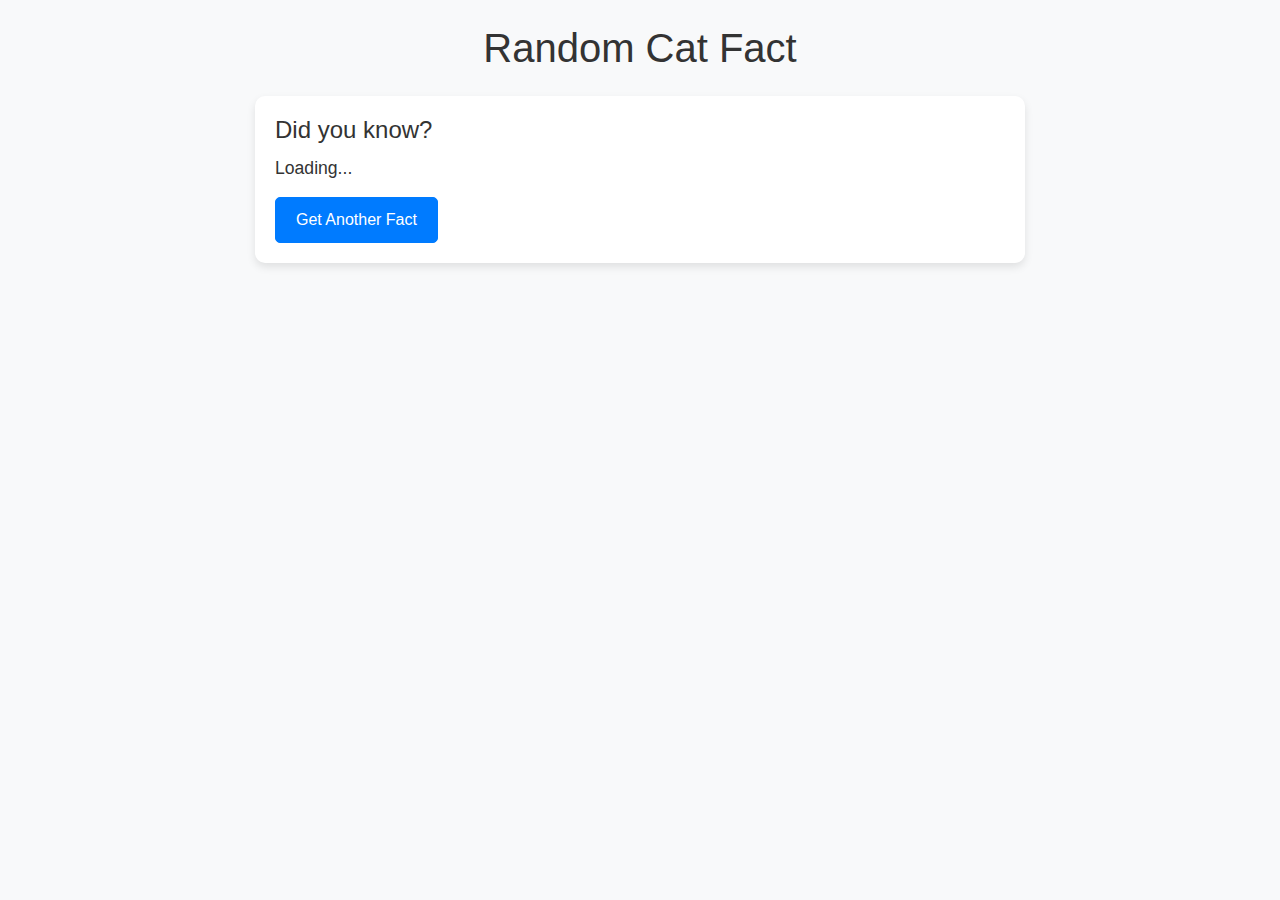
<file: API Data 1/index.html>
<!DOCTYPE html>
<html lang="en">
<head>
    <meta charset="UTF-8">
    <meta name="viewport" content="width=device-width, initial-scale=1.0">
    <title>Random Cat Fact</title>
    <link rel="stylesheet" href="https://stackpath.bootstrapcdn.com/bootstrap/4.5.2/css/bootstrap.min.css">
    <link rel="stylesheet" href="styles.css">
</head>
<body>
    <div class="container">
        <h1 class="text-center my-4">Random Cat Fact</h1>
        
        <div class="card">
            <div class="card-body">
                <h5 class="card-title">Did you know?</h5>
                <p id="cat-fact" class="card-text">Loading...</p>
                <button class="btn btn-primary" onclick="getCatFact()">Get Another Fact</button>
            </div>
        </div>
    </div>

    <script src="script.js"></script>
</body>
</html>
</file>
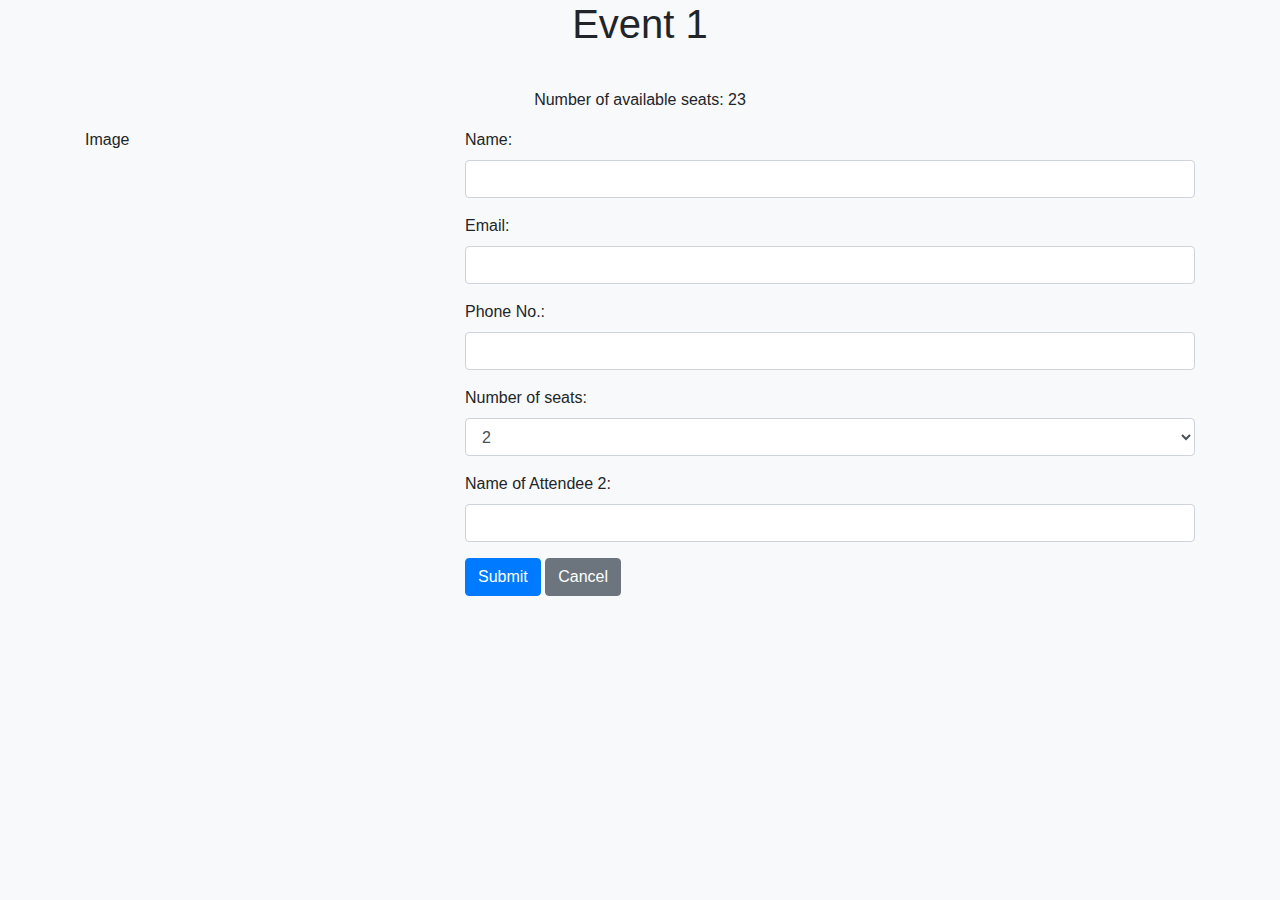
<file: Day 11 Event update page.html>
<!DOCTYPE html>
<html lang="en">
<head>
    <meta charset="UTF-8">
    <meta name="viewport" content="width=device-width, initial-scale=1.0">
    <title>Event Update Page</title>
    <link rel="stylesheet" href="https://maxcdn.bootstrapcdn.com/bootstrap/4.5.2/css/bootstrap.min.css">
    <link rel="stylesheet" href="styles.css">
</head>
<body>
    <div class="container">
        <h1 class="text-center">Event 1</h1>
        <p class="text-center">Number of available seats: <span id="available-seats">23</span></p>
        <div class="row">
            <div class="col-md-4">
                <div class="image-placeholder">
                    <p>Image</p>
                </div>
            </div>
            <div class="col-md-8">
                <form>
                    <div class="form-group">
                        <label for="name">Name:</label>
                        <input type="text" class="form-control" id="name" required>
                    </div>
                    <div class="form-group">
                        <label for="email">Email:</label>
                        <input type="email" class="form-control" id="email" required>
                    </div>
                    <div class="form-group">
                        <label for="phone">Phone No.:</label>
                        <input type="text" class="form-control" id="phone" required>
                    </div>
                    <div class="form-group">
                        <label for="seats">Number of seats:</label>
                        <select class="form-control" id="seats" required>
                            <option value="1">1</option>
                            <option value="2" selected>2</option>
                            <option value="3">3</option>
                            <option value="4">4</option>
                        </select>
                    </div>
                    <div class="form-group">
                        <label for="attendee2">Name of Attendee 2:</label>
                        <input type="text" class="form-control" id="attendee2">
                    </div>
                    <button type="submit" class="btn btn-primary">Submit</button>
                    <button type="button" class="btn btn-secondary">Cancel</button>
                </form>
            </div>
        </div>
    </div>
    <script src="https://code.jquery.com/jquery-3.5.1.slim.min.js"></script>
    <script src="https://cdn.jsdelivr.net/npm/@popperjs/core@2.9.3/dist/umd/popper.min.js"></script>
    <script src="https://maxcdn.bootstrapcdn.com/bootstrap/4.5.2/js/bootstrap.min.js"></script>
</body>
</html>
</file>
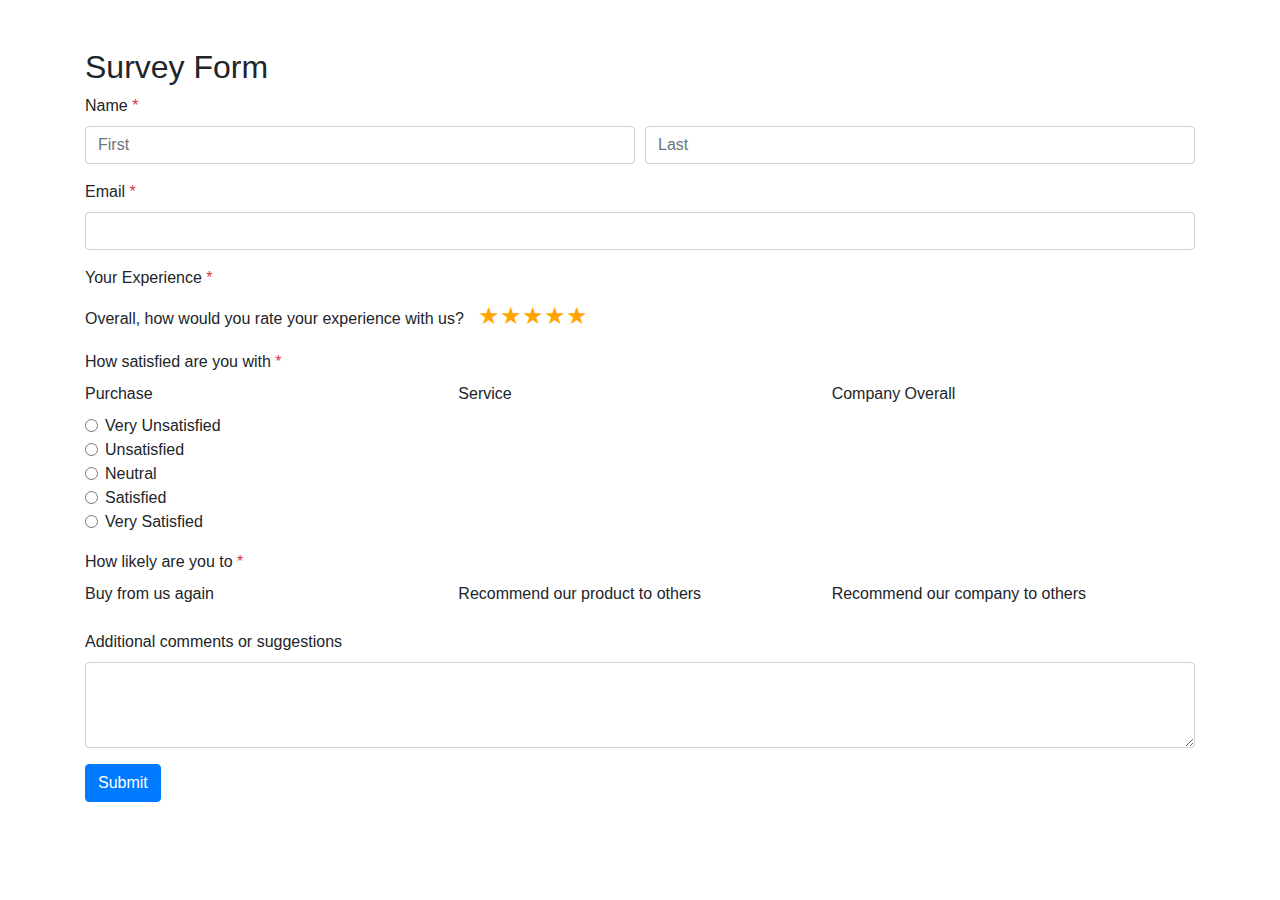
<file: Day 11 responsive design task.html>
<!DOCTYPE html>
<html lang="en">
<head>
    <meta charset="UTF-8">
    <meta name="viewport" content="width=device-width, initial-scale=1.0">
    <title>Survey Form</title>
    <link href="https://maxcdn.bootstrapcdn.com/bootstrap/4.5.2/css/bootstrap.min.css" rel="stylesheet">
    <link rel="stylesheet" href="index.css">
    <style>
        .rating-star {
            color: orange;
            font-size: 1.5em;
        }
        .rating-label {
            margin-right: 10px;
        }
    </style>
</head>
<body>
<div class="container">
    <h2 class="mt-5">Survey Form</h2>
    <form>
        <div class="form-group">
            <label for="name">Name <span class="text-danger">*</span></label>
            <div class="form-row">
                <div class="col">
                    <input type="text" class="form-control" placeholder="First" required>
                </div>
                <div class="col">
                    <input type="text" class="form-control" placeholder="Last" required>
                </div>
            </div>
        </div>
        <div class="form-group">
            <label for="email">Email <span class="text-danger">*</span></label>
            <input type="email" class="form-control" id="email" required>
        </div>
        <div class="form-group">
            <label>Your Experience <span class="text-danger">*</span></label>
            <div>
                <span class="rating-label">Overall, how would you rate your experience with us?</span>
                <span class="rating-star">&#9733;&#9733;&#9733;&#9733;&#9733;</span>
            </div>
        </div>
        <div class="form-group">
            <label>How satisfied are you with <span class="text-danger">*</span></label>
            <div class="form-row">
                <div class="col">
                    <label>Purchase</label>
                    <div class="form-check">
                        <input class="form-check-input" type="radio" name="purchase" value="1">
                        <label class="form-check-label">Very Unsatisfied</label>
                    </div>
                    <div class="form-check">
                        <input class="form-check-input" type="radio" name="purchase" value="2">
                        <label class="form-check-label">Unsatisfied</label>
                    </div>
                    <div class="form-check">
                        <input class="form-check-input" type="radio" name="purchase" value="3">
                        <label class="form-check-label">Neutral</label>
                    </div>
                    <div class="form-check">
                        <input class="form-check-input" type="radio" name="purchase" value="4">
                        <label class="form-check-label">Satisfied</label>
                    </div>
                    <div class="form-check">
                        <input class="form-check-input" type="radio" name="purchase" value="5">
                        <label class="form-check-label">Very Satisfied</label>
                    </div>
                </div>
                <div class="col">
                    <label>Service</label>
                    <!-- Repeat the form-check inputs as above for Service -->
                </div>
                <div class="col">
                    <label>Company Overall</label>
                    <!-- Repeat the form-check inputs as above for Company Overall -->
                </div>
            </div>
        </div>
        <div class="form-group">
            <label>How likely are you to <span class="text-danger">*</span></label>
            <div class="form-row">
                <div class="col">
                    <label>Buy from us again</label>
                    <!-- Repeat the form-check inputs as above for Buy from us again -->
                </div>
                <div class="col">
                    <label>Recommend our product to others</label>
                    <!-- Repeat the form-check inputs as above for Recommend our product to others -->
                </div>
                <div class="col">
                    <label>Recommend our company to others</label>
                    <!-- Repeat the form-check inputs as above for Recommend our company to others -->
                </div>
            </div>
        </div>
        <div class="form-group">
            <label for="comments">Additional comments or suggestions</label>
            <textarea class="form-control" id="comments" rows="3"></textarea>
        </div>
        <button type="submit" class="btn btn-primary">Submit</button>
    </form>
</div>
<script src="https://code.jquery.com/jquery-3.5.1.slim.min.js"></script>
<script src="https://cdn.jsdelivr.net/npm/@popperjs/core@2.9.3/dist/umd/popper.min.js"></script>
<script src="https://maxcdn.bootstrapcdn.com/bootstrap/4.5.2/js/bootstrap.min.js"></script>
</body>
</html>
</file>
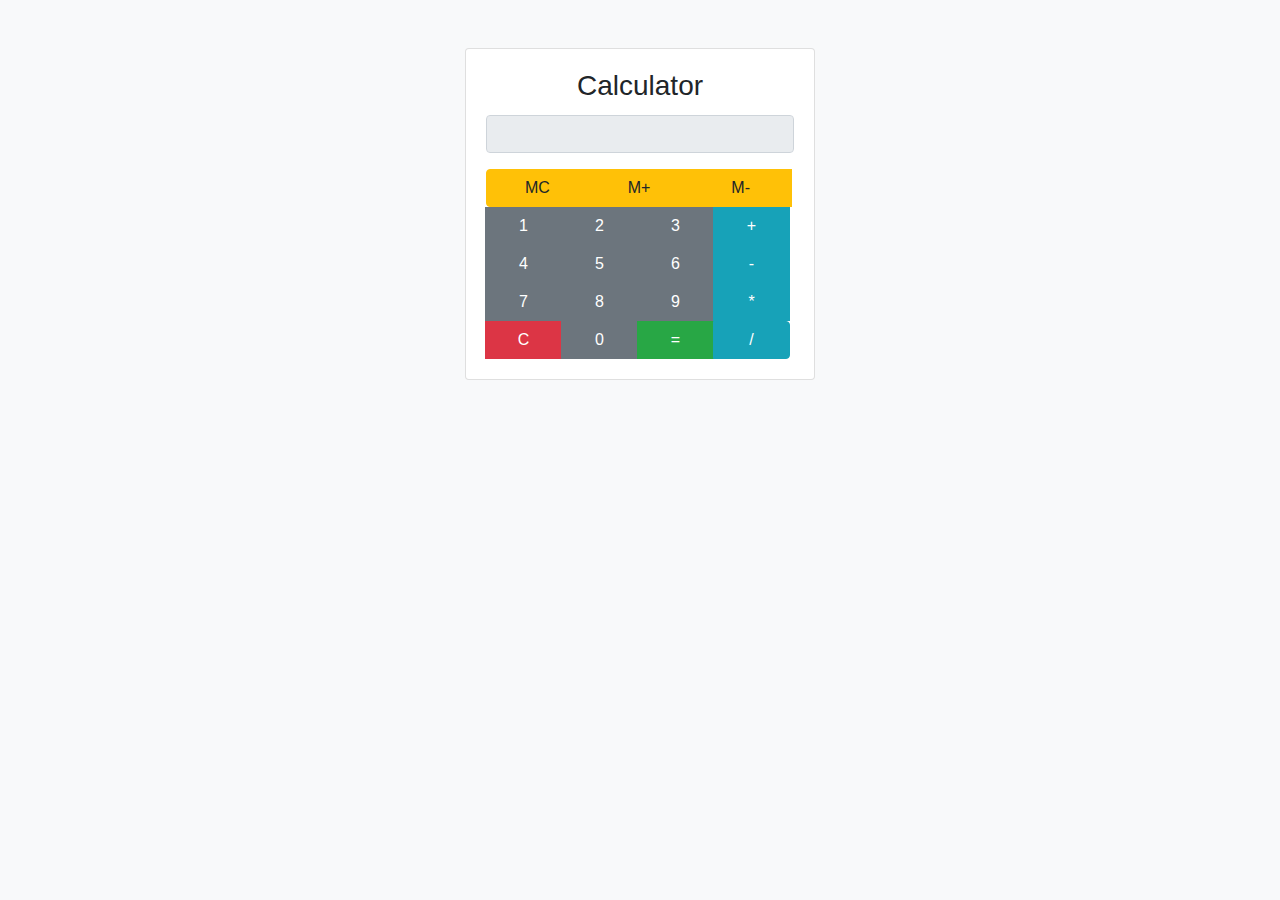
<file: Day 14 calculator.html>
<!DOCTYPE html>
<html lang="en">
<head>
    <meta charset="UTF-8">
    <meta name="viewport" content="width=device-width, initial-scale=1.0">
    <title>Calculator</title>
    <link rel="stylesheet" href="https://maxcdn.bootstrapcdn.com/bootstrap/4.5.2/css/bootstrap.min.css">
    <link rel="stylesheet" href="styles.css">
</head>
<body>
    <div class="container mt-5">
        <div class="row justify-content-center">
            <div class="col-md-4">
                <div class="card">
                    <div class="card-body">
                        <h3 class="card-title text-center">Calculator</h3>
                        <div class="form-group">
                            <input type="text" id="display" class="form-control" readonly>
                        </div>
                        <div class="btn-group d-flex flex-wrap" role="group">
                            <button type="button" class="btn btn-warning col-4" onclick="memoryClear()">MC</button>
                            <button type="button" class="btn btn-warning col-4" onclick="memoryAdd()">M+</button>
                            <button type="button" class="btn btn-warning col-4" onclick="memorySubtract()">M-</button>

                            <button type="button" class="btn btn-secondary col-3" onclick="appendNumber('1')">1</button>
                            <button type="button" class="btn btn-secondary col-3" onclick="appendNumber('2')">2</button>
                            <button type="button" class="btn btn-secondary col-3" onclick="appendNumber('3')">3</button>
                            <button type="button" class="btn btn-info col-3" onclick="appendOperator('+')">+</button>

                            <button type="button" class="btn btn-secondary col-3" onclick="appendNumber('4')">4</button>
                            <button type="button" class="btn btn-secondary col-3" onclick="appendNumber('5')">5</button>
                            <button type="button" class="btn btn-secondary col-3" onclick="appendNumber('6')">6</button>
                            <button type="button" class="btn btn-info col-3" onclick="appendOperator('-')">-</button>

                            <button type="button" class="btn btn-secondary col-3" onclick="appendNumber('7')">7</button>
                            <button type="button" class="btn btn-secondary col-3" onclick="appendNumber('8')">8</button>
                            <button type="button" class="btn btn-secondary col-3" onclick="appendNumber('9')">9</button>
                            <button type="button" class="btn btn-info col-3" onclick="appendOperator('*')">*</button>

                            <button type="button" class="btn btn-danger col-3" onclick="clearDisplay()">C</button>
                            <button type="button" class="btn btn-secondary col-3" onclick="appendNumber('0')">0</button>
                            <button type="button" class="btn btn-success col-3" onclick="calculateResult()">=</button>
                            <button type="button" class="btn btn-info col-3" onclick="appendOperator('/')">/</button>
                        </div>
                    </div>
                </div>
            </div>
        </div>
    </div>
    <script src="scriptcalculator.js"></script>
</body>
</html>
</file>
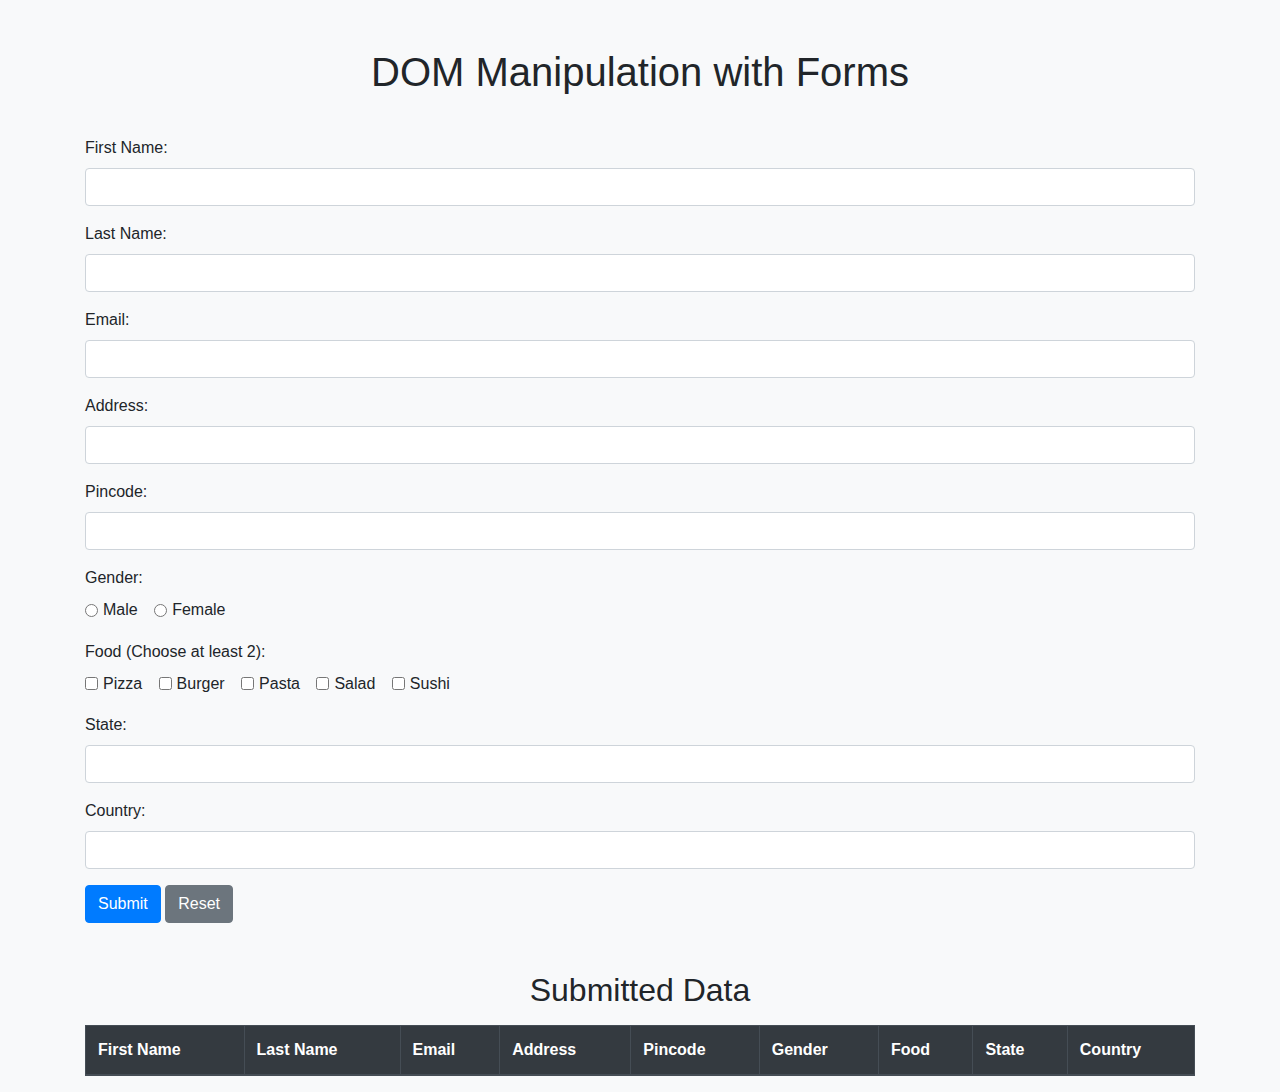
<file: Day 14 form.html>
<!DOCTYPE html>
<html lang="en">
<head>
    <meta charset="UTF-8">
    <meta name="viewport" content="width=device-width, initial-scale=1.0">
    <title>DOM Manipulation with Forms</title>
    <link href="https://stackpath.bootstrapcdn.com/bootstrap/4.5.2/css/bootstrap.min.css" rel="stylesheet">
    <link rel="stylesheet" href="styles.css">
</head>
<body>
    <div class="container mt-5">
        <h1 class="text-center">DOM Manipulation with Forms</h1>
        <form id="userForm" class="mt-4">
            <div class="form-group">
                <label for="firstName">First Name:</label>
                <input type="text" class="form-control" id="firstName" name="firstName" required>
            </div>
            <div class="form-group">
                <label for="lastName">Last Name:</label>
                <input type="text" class="form-control" id="lastName" name="lastName" required>
            </div>
            <div class="form-group">
                <label for="email">Email:</label>
                <input type="email" class="form-control" id="email" name="email" required>
            </div>
            <div class="form-group">
                <label for="address">Address:</label>
                <input type="text" class="form-control" id="address" name="address" required>
            </div>
            <div class="form-group">
                <label for="pincode">Pincode:</label>
                <input type="text" class="form-control" id="pincode" name="pincode" required>
            </div>
            <div class="form-group">
                <label for="gender">Gender:</label><br>
                <div class="form-check form-check-inline">
                    <input class="form-check-input" type="radio" id="male" name="gender" value="Male" required>
                    <label class="form-check-label" for="male">Male</label>
                </div>
                <div class="form-check form-check-inline">
                    <input class="form-check-input" type="radio" id="female" name="gender" value="Female" required>
                    <label class="form-check-label" for="female">Female</label>
                </div>
            </div>
            <div class="form-group">
                <label for="food">Food (Choose at least 2):</label><br>
                <div class="form-check form-check-inline">
                    <input class="form-check-input" type="checkbox" id="pizza" name="food" value="Pizza">
                    <label class="form-check-label" for="pizza">Pizza</label>
                </div>
                <div class="form-check form-check-inline">
                    <input class="form-check-input" type="checkbox" id="burger" name="food" value="Burger">
                    <label class="form-check-label" for="burger">Burger</label>
                </div>
                <div class="form-check form-check-inline">
                    <input class="form-check-input" type="checkbox" id="pasta" name="food" value="Pasta">
                    <label class="form-check-label" for="pasta">Pasta</label>
                </div>
                <div class="form-check form-check-inline">
                    <input class="form-check-input" type="checkbox" id="salad" name="food" value="Salad">
                    <label class="form-check-label" for="salad">Salad</label>
                </div>
                <div class="form-check form-check-inline">
                    <input class="form-check-input" type="checkbox" id="sushi" name="food" value="Sushi">
                    <label class="form-check-label" for="sushi">Sushi</label>
                </div>
            </div>
            <div class="form-group">
                <label for="state">State:</label>
                <input type="text" class="form-control" id="state" name="state" required>
            </div>
            <div class="form-group">
                <label for="country">Country:</label>
                <input type="text" class="form-control" id="country" name="country" required>
            </div>
            <button type="submit" class="btn btn-primary">Submit</button>
            <button type="reset" class="btn btn-secondary">Reset</button>
        </form>

        <h2 class="text-center mt-5">Submitted Data</h2>
        <table class="table table-bordered mt-3" id="dataTable">
            <thead class="thead-dark">
                <tr>
                    <th>First Name</th>
                    <th>Last Name</th>
                    <th>Email</th>
                    <th>Address</th>
                    <th>Pincode</th>
                    <th>Gender</th>
                    <th>Food</th>
                    <th>State</th>
                    <th>Country</th>
                </tr>
            </thead>
            <tbody>
            </tbody>
        </table>
    </div>
    <script src="script.js"></script>
</body>
</html>
</file>
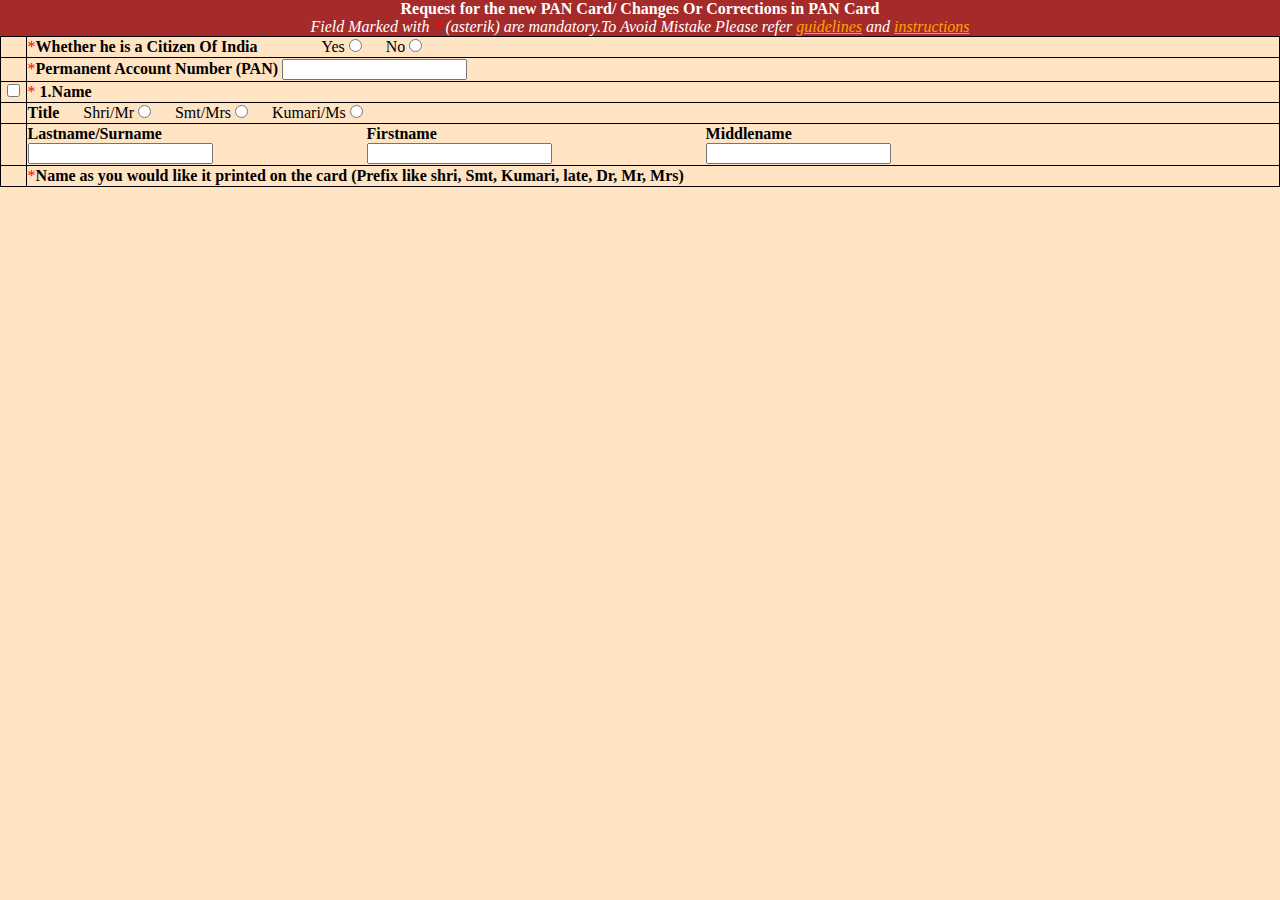
<file: pan.html>
<!DOCTYPE html>
<html lang="en">
<head>
    <meta charset="UTF-8">
    <meta name="viewport" content="width=device-width, initial-scale=1.0">
    <title>Pan Card</title>
    <style>
      
     .heading{
        background-color: brown;
        color: white;
        text-align: center;
     }
    u{
        color: orange;
    }
    .main{
        color:red;
    }
    body{
        background-color: bisque;
    }
    *{
        margin:0px;
    }
    table,tr,td{
        border:1px solid black;
        border-collapse: collapse;
    }

    </style>
</head>
<body>
  <div class="heading">
   <b>Request for the new PAN Card/ Changes  Or Corrections in PAN Card</b><br>
   <i>Field Marked with <span class="main">*</span> (asterik) are mandatory.To Avoid Mistake Please refer <u>guidelines</u> and <u>instructions</u></i>
  </div>
  <table width="100%">
    <tbody>
     <tr>
        <td></td>
        <td>
            <span class="main">*</span><b>Whether he is a Citizen Of India</b>
            <label for="yes" style="padding-left: 60px;">Yes</label>
            <input type="radio" name="" id="yes">
            <label for="no" style="padding-left: 20px;">No</label>
            <input type="radio" name="" id="no">
        
        </td>
     </tr>

     <tr>
        <td></td>
        <td>
            <span class="main">*</span><b>Permanent Account Number (PAN)</b>
            <input type="text" name="" id="">
        </td>
     </tr>

     <tr>
        <td style="width:2%;text-align: center;">
            <input type="checkbox" name="" id="">
        </td>
        <td>
            <span class="main">*</span>
            <b>1.Name
            </b>
        </td>
     </tr>

     <tr>
        <td>

        </td>
        <td>
            <b> Title</b>
           <label for="shri" style="padding-left: 20px;">Shri/Mr</label>
           <input type="radio" name="" id="shri">
           
           <label for="smt" style="padding-left: 20px;">Smt/Mrs</label>
           <input type="radio" name="" id="smt"> 


           <label for="ms" style="padding-left: 20px;">Kumari/Ms</label>
           <input type="radio" name="" id="ms"> 
        </td>
     </tr>

     <tr>
        <td>

        </td>

        <td>
            <div style="display: inline-block;">
                <b>
                    <label for="Lastname/Surname">Lastname/Surname</label><br>
                    <input type="text" name="" id=""><br>
                </b>
            </div>

            <div style="display: inline-block; padding-left: 150px;">
                <b>
                    <label for="Lastname/Surname">Firstname</label><br>
                    <input type="text" name="" id=""><br>
                </b>
            </div>

            <div style="display: inline-block; padding-left: 150px;">
                <b>
                    <label for="Lastname/Surname">Middlename</label><br>
                    <input type="text" name="" id=""><br>
                </b>
            </div>

             
        </td>
     </tr>
     
     <tr>
        <td></td>
        <td>
            <span class="main">*</span><b>Name as you would like it printed on the card (Prefix like shri, Smt, Kumari, late, Dr, Mr, Mrs)</b>

        </td>
     </tr>
    </tbody>
  </table>


</body>
</html>
</file>
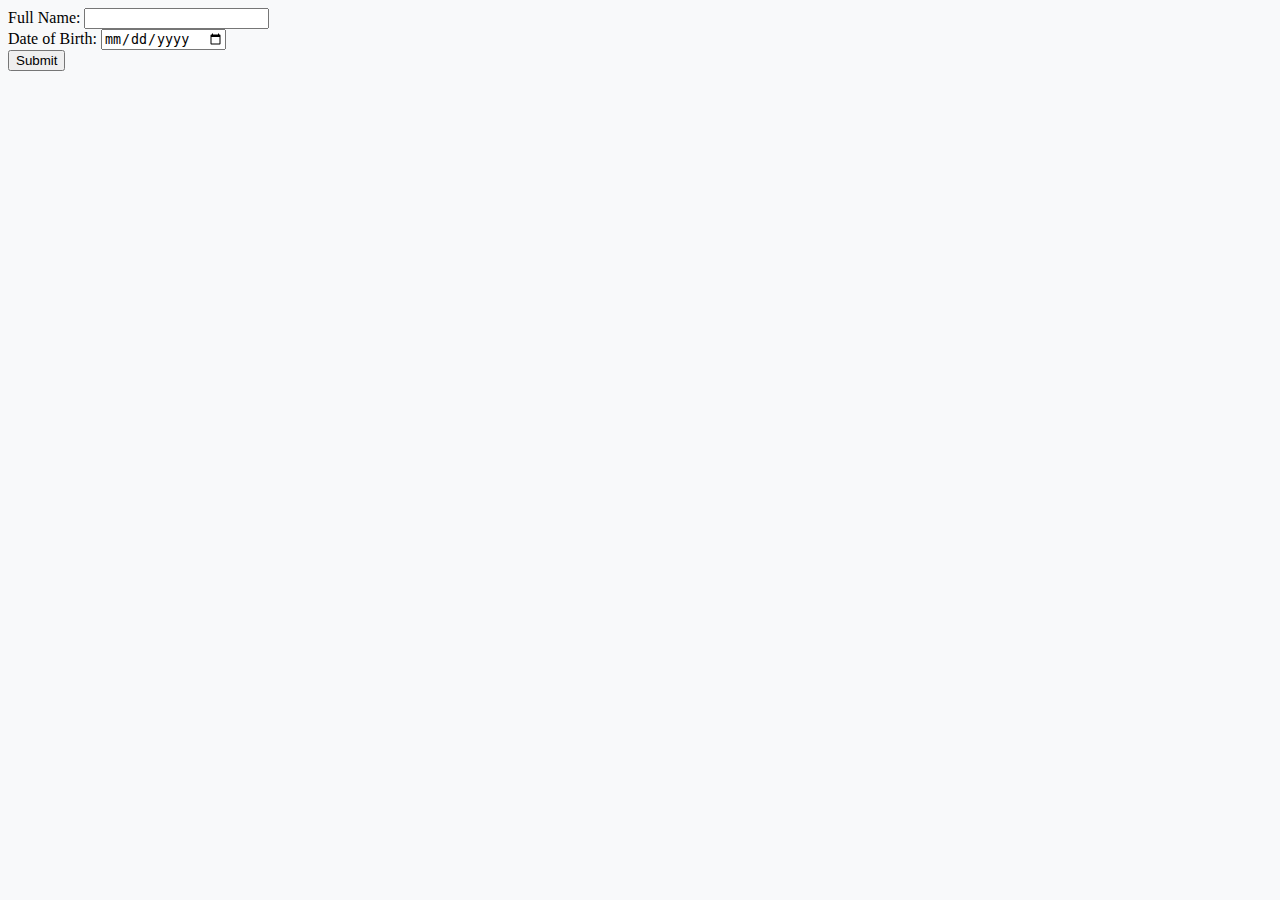
<file: ss.html>
<!DOCTYPE html>
<html lang="en">
<head>
    <meta charset="UTF-8">
    <meta name="viewport" content="width=device-width, initial-scale=1.0">
    <title>PAN Card Update Form</title>
    <link rel="stylesheet" href="styles.css"> <!-- Link to your CSS file -->
</head>
<body>
    <div class="form">
        <div class="section">
            <label for="fullName">Full Name:</label>
            <input type="text" id="fullName" name="fullName">
        </div>
        <div class="section">
            <label for="dateOfBirth">Date of Birth:</label>
            <input type="date" id="dateOfBirth" name="dateOfBirth">
        </div>
        <!-- Other form fields go here -->
        <button type="submit">Submit</button>
    </div>
</body>
</html>
</file>
<file: styles.css>
body {
    background-color: #f8f9fa;
}

h1 {
    margin-bottom: 40px;
}
</file>
<file: index.css>
.rating-star {
    color: orange;
    font-size: 1.5em;
}
.rating-label {
    margin-right: 10px;
}
</file>
<file: API Data 1/styles.css>
/* Basic Reset */
* {
    margin: 0;
    padding: 0;
    box-sizing: border-box;
}

/* Body Styles */
body {
    font-family: Arial, sans-serif;
    background-color: #f8f9fa;
    color: #333;
}

/* Container Styling */
.container {
    max-width: 800px;
    margin-top: 20px;
}

/* Card Styling */
.card {
    border: none;
    border-radius: 10px;
    box-shadow: 0 4px 8px rgba(0, 0, 0, 0.1);
}

.card-body {
    padding: 20px;
}

.card-title {
    font-size: 1.5rem;
    margin-bottom: 10px;
}

.card-text {
    font-size: 1.1rem;
}

/* Button Styling */
.btn-primary {
    background-color: #007bff;
    border-color: #007bff;
    border-radius: 5px;
    padding: 10px 20px;
}

.btn-primary:hover {
    background-color: #0056b3;
    border-color: #004085;
}
</file>
